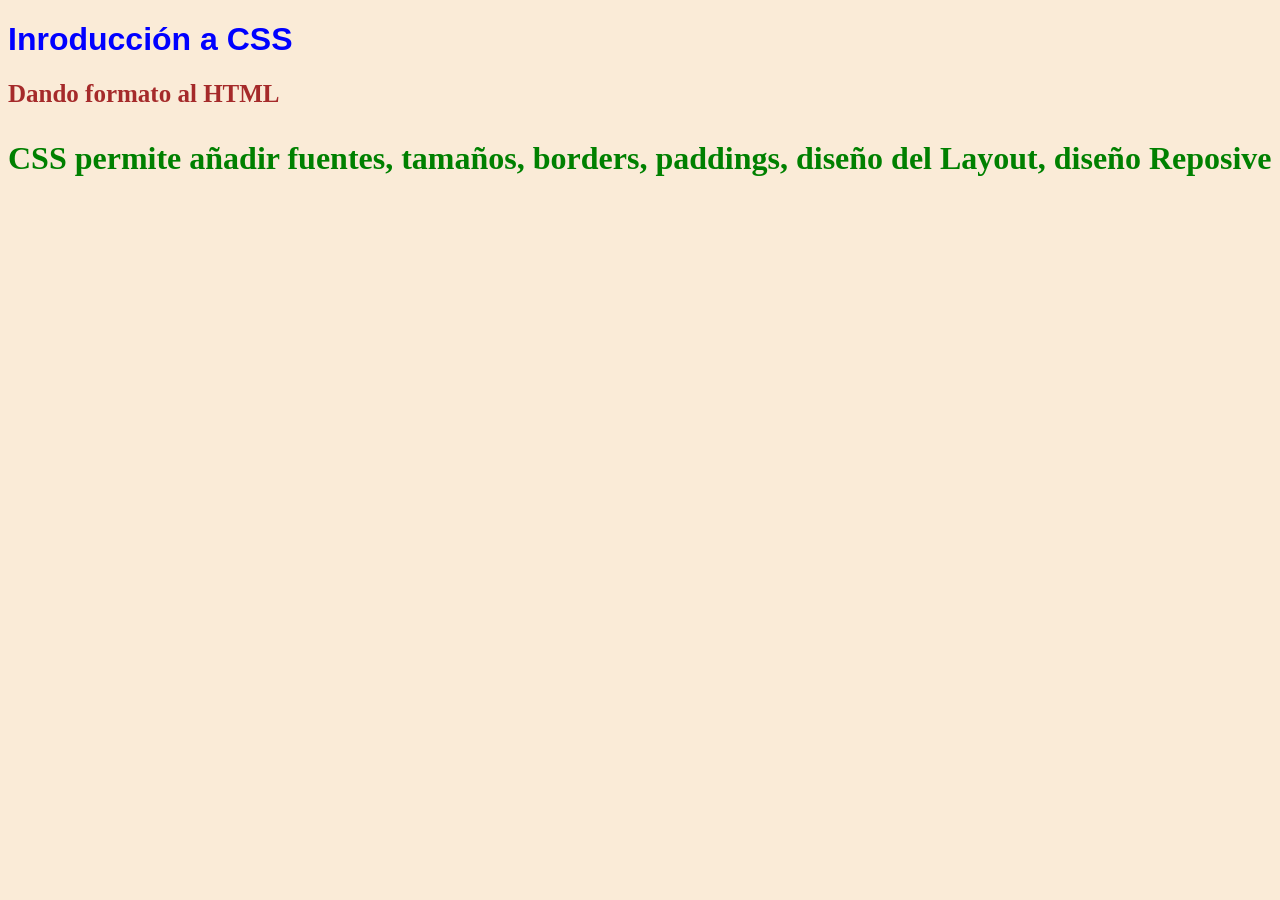
<file: index.html>
<!DOCTYPE html>
<html lang="en">
<head>
    <meta charset="UTF-8">
    <meta name="viewport" content="width=device-width, initial-scale=1.0">
    <title>Document</title>
    <link rel="stylesheet" href="estilos.css">
</head>
<body>
    <h1> Inroducción a CSS</h1>
    <h2>Dando formato al HTML</h2>
    <p>
        CSS permite añadir fuentes, tamaños, borders, paddings, diseño del Layout, diseño Reposive 
    </p>
</body>
</html>
</file>
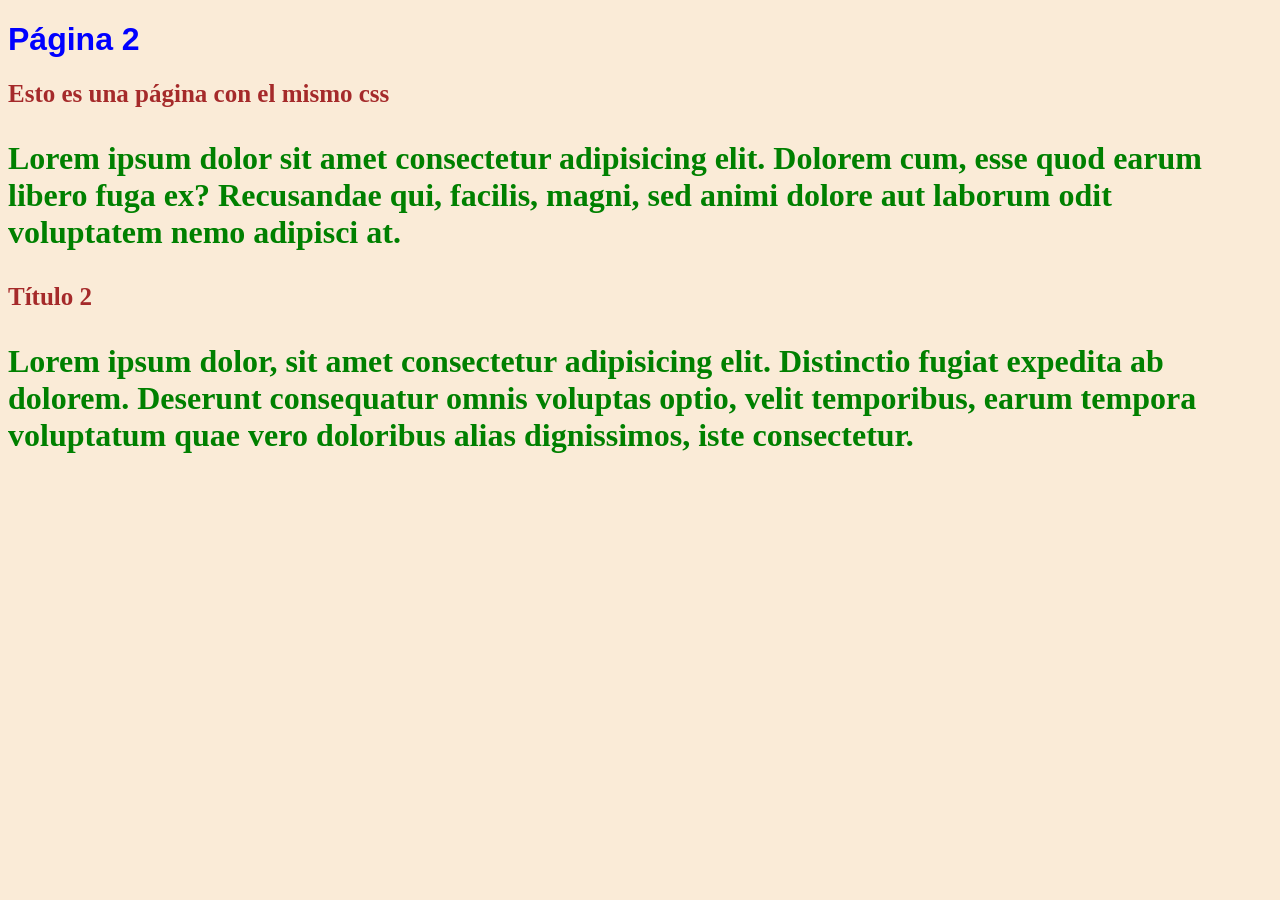
<file: index2.html>
<!DOCTYPE html>
<html lang="en">
<head>
    <meta charset="UTF-8">
    <meta name="viewport" content="width=device-width, initial-scale=1.0">
    <title>Document</title>
    <link rel="stylesheet" href="estilos.css">
</head>
<body>
    <h1>Página 2</h1>
    <h2>Esto es una página con el mismo css</h2>
    <p>Lorem ipsum dolor sit amet consectetur adipisicing elit. Dolorem cum, esse quod earum libero fuga ex? Recusandae qui, facilis, magni, sed animi dolore aut laborum odit voluptatem nemo adipisci at.</p>
    <h2>Título 2</h2>
    <p>Lorem ipsum dolor, sit amet consectetur adipisicing elit. Distinctio fugiat expedita ab dolorem. Deserunt consequatur omnis voluptas optio, velit temporibus, earum tempora voluptatum quae vero doloribus alias dignissimos, iste consectetur.</p>
</body>
</html>
</file>
<file: estilos.css>
h2 {color: brown; font-size: 25px;}
        p {
            color: green;
            font-weight: bold;
            font-size: 2em;
        }
        h1 {
            color: blue;
            font-family: Arial, Helvetica, sans-serif;
            font-weight: bold;
        }
        body {
            background-color: antiquewhite;
        }
</file>
